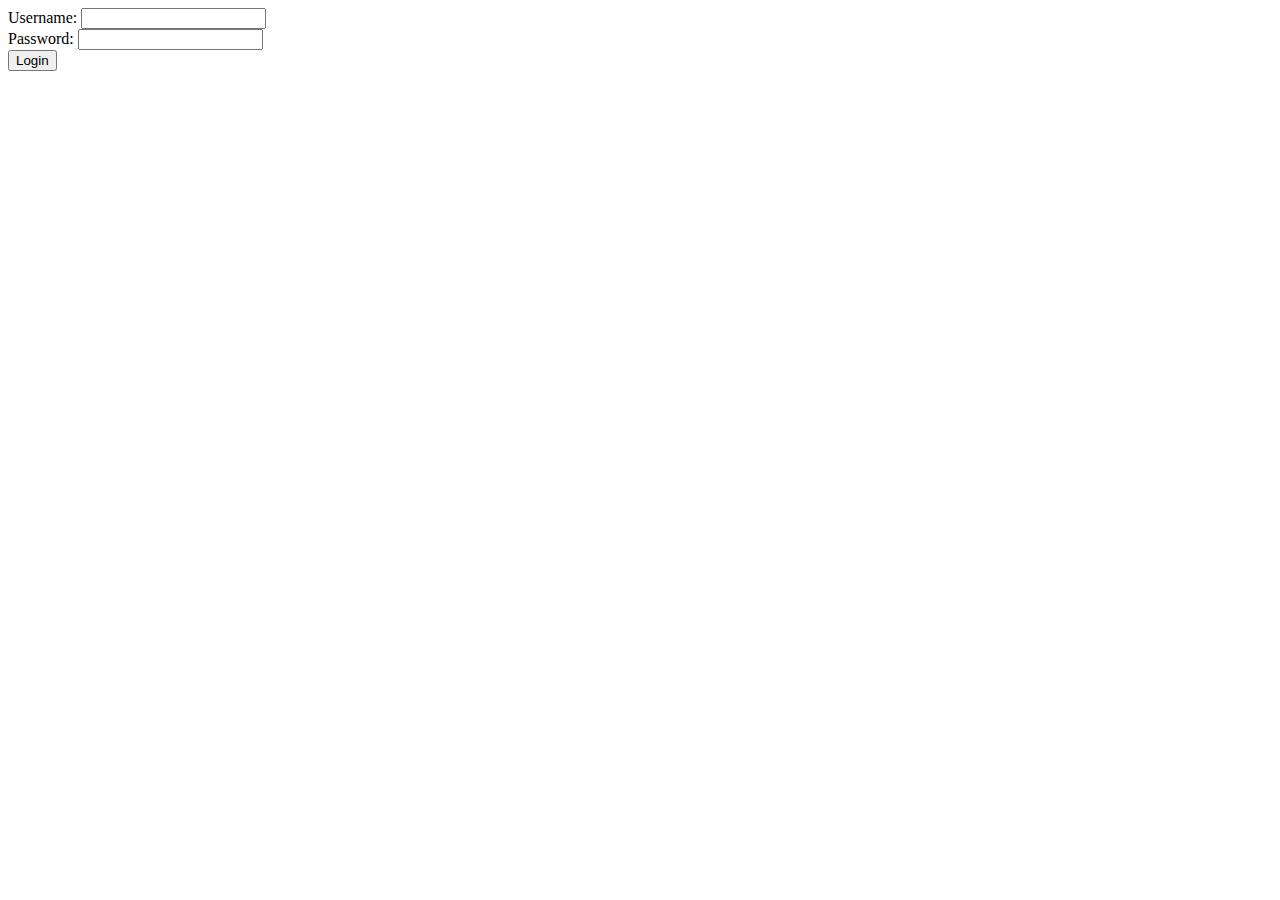
<file: task1.html>
<html>
	<head>
    	<body>
        	<div>
            	<form action="/index.html" method="post">
                	<label for="username">Username: </label>
                	<input type="text" id="username" name="username"/>
                	<br/>
                	<label for="password">Password: </label>
                	<input type="text" id="password" name="password" />
                	<br/>
                	<input type="submit" value="Login" />
            	</form>
        	</div>
    	</body>
	</head>
</html>
</file>
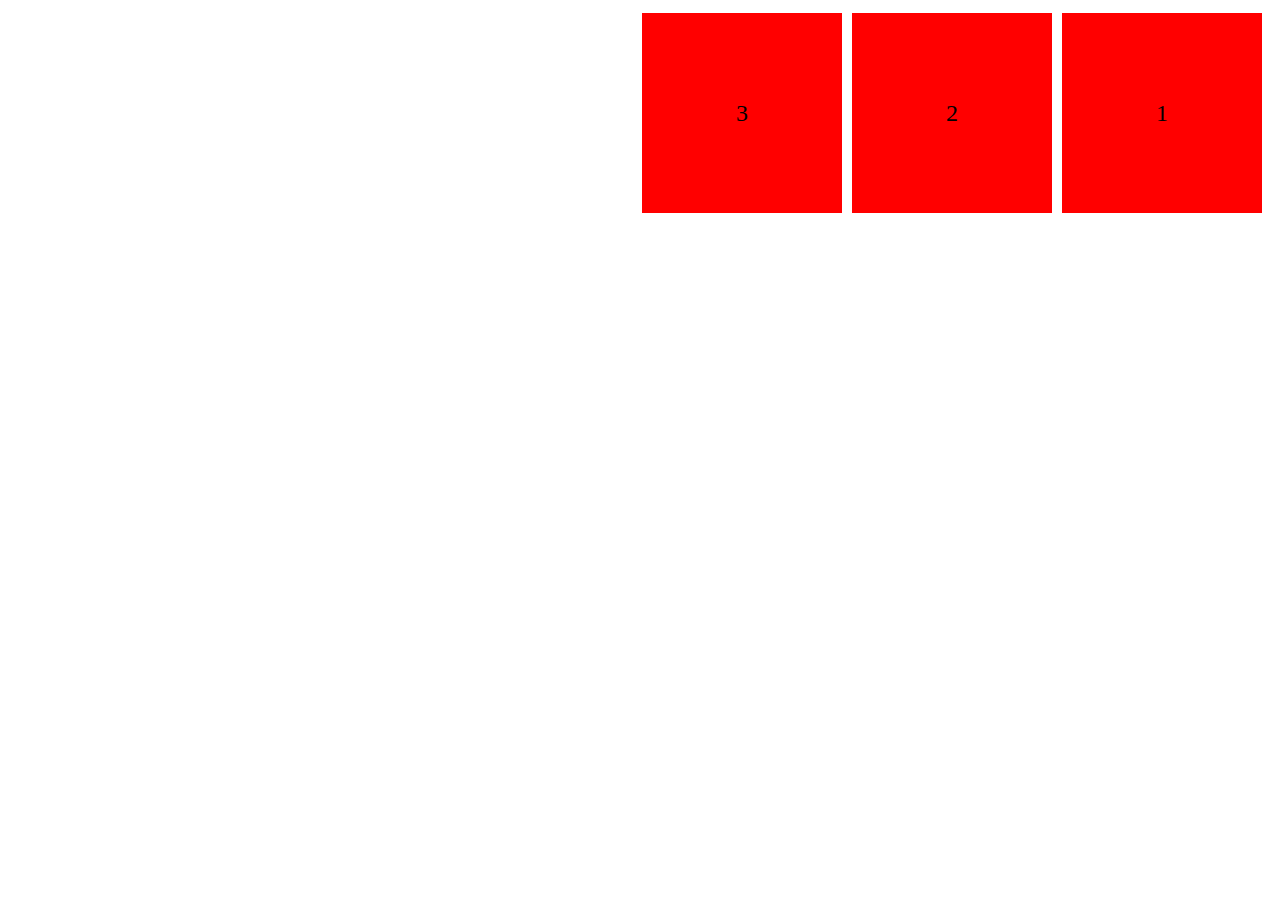
<file: task10.html>
<!DOCTYPE html>
<html>
  <head>
    <style>
      body div {
        margin: 5px;
        font-size: 24px;
        display: flex;
        flex-flow: row-reverse;
      }
      div div {
        background-color: red;

        width: 200px;
        height: 200px;
        display: flex;
        align-items: center;
        justify-content: center;
      }
    </style>
  </head>
  <body>
    <div>
      <div>1</div>
      <div>2</div>
      <div>3</div>
    </div>
  </body>
</html>
</file>
